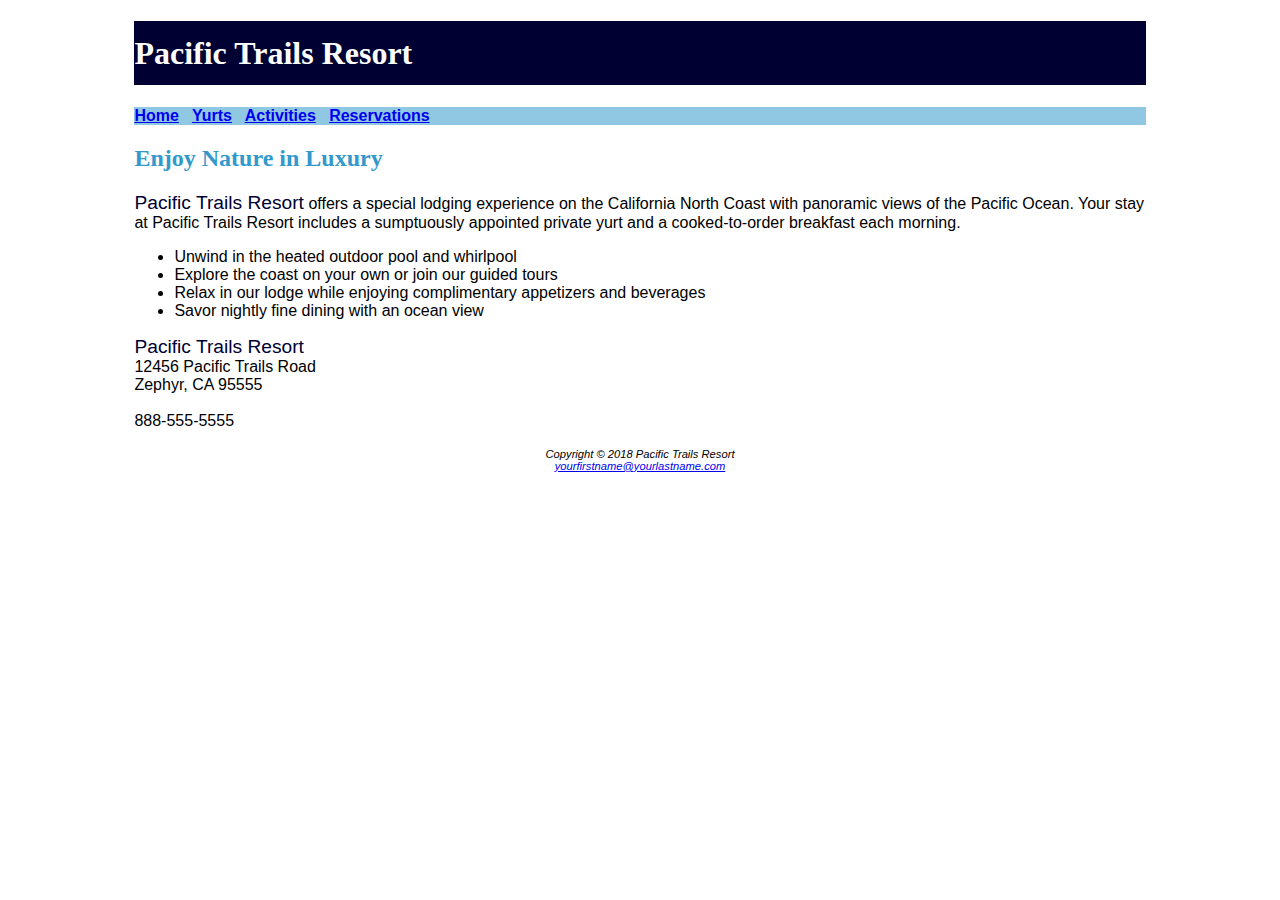
<file: index.html>
<!DOCTYPE html>
<html lang="en">


<head>
  <title>Pacific Trails Resort</title>
  <meta charset="utf-8">
  <link rel="stylesheet" href="pacific.css">

</head>

<body>
  <div id="wrapper">
    <header>
      <h1>Pacific Trails Resort</h1>
    </header>
    <nav>
      <a href="index.html">Home</a> &nbsp;
      <a href="yurts.html">Yurts</a> &nbsp;
      <a href="activities.html">Activities</a> &nbsp;
      <a href="reservations.html">Reservations</a>
    </nav>
    <main>
      <h2>Enjoy Nature in Luxury</h2>
      <p><span class="resort">Pacific Trails Resort</span> offers a special lodging experience on the California North
        Coast with panoramic views of the Pacific Ocean. Your stay at Pacific Trails Resort includes a sumptuously appointed private yurt and a cooked-to-order breakfast each morning.</p>
      <ul>
        <li>Unwind in the heated outdoor pool and whirlpool</li>
        <li>Explore the coast on your own or join our guided tours</li>
        <li>Relax in our lodge while enjoying complimentary appetizers and beverages</li>
        <li>Savor nightly fine dining with an ocean view</li>
      </ul>
      <div>
        <span class="resort">Pacific Trails Resort</span><br>
        12456 Pacific Trails Road<br>
        Zephyr, CA 95555<br><br>
        888-555-5555<br><br>
      </div>
    </main>
    <footer>
      Copyright &copy; 2018 Pacific Trails Resort<br>
      <a href="mailto:yourfirstname@yourlastname.com">yourfirstname@yourlastname.com</a>

    </footer>
  </div>
</body>

</html>
</file>
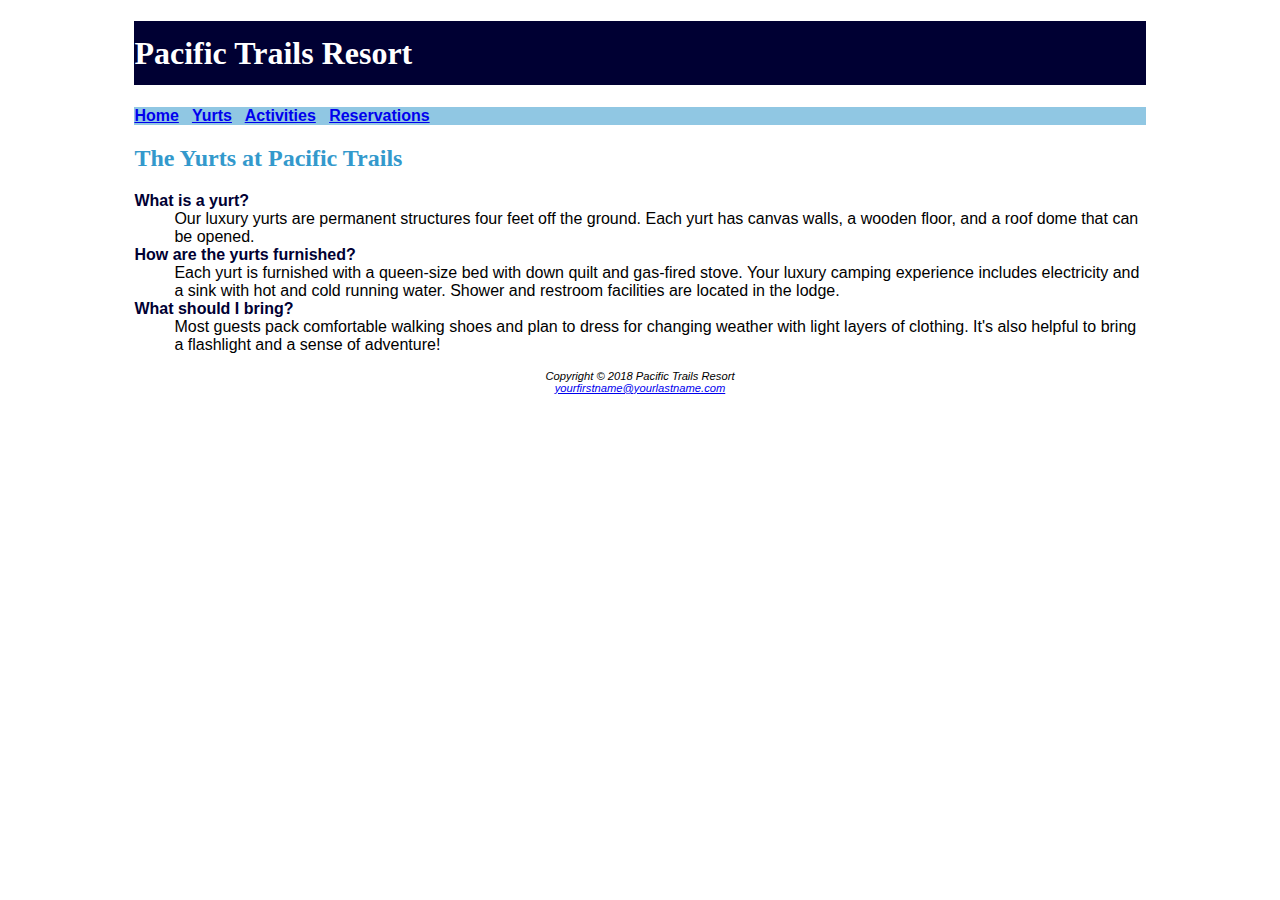
<file: yurts.html>
<!DOCTYPE html>
<html lang="en">

<head>
  <title>Pacific Trails Resort :: Yurts</title>
  <meta charset="utf-8">
  <link rel="stylesheet" href="pacific.css">
</head>

<body>
  <div id="wrapper">
    <header>
      <h1>Pacific Trails Resort</h1>
    </header>
    <nav>
      <a href="index.html">Home</a> &nbsp;
      <a href="yurts.html">Yurts</a> &nbsp;
      <a href="activities.html">Activities</a> &nbsp;
      <a href="reservations.html">Reservations</a>
    </nav>
    <main>
      <h2>The Yurts at Pacific Trails</h2>
      <dl>
        <dt>What is a yurt?</dt>
        <dd>Our luxury yurts are permanent structures four feet off the ground. Each yurt has
          canvas walls, a wooden floor, and a roof dome that can be opened.</dd>
        <dt>How are the yurts furnished?</dt>
        <dd>Each yurt is furnished with a queen-size bed with down quilt and gas-fired stove.
          Your luxury camping experience includes electricity and a sink with hot and
          cold running water. Shower and restroom facilities are located in the lodge.</dd>
        <dt>What should I bring?</dt>
        <dd>Most guests pack comfortable walking shoes and plan to dress for changing weather with light layers of clothing. It&#39;s also helpful to bring a flashlight and a sense of adventure!</dd>
      </dl>
    </main>
    <footer>
      Copyright &copy; 2018 Pacific Trails Resort<br>
      <a href="mailto:yourfirstname@yourlastname.com">yourfirstname@yourlastname.com</a>

    </footer>
  </div>
</body>

</html>
</file>
<file: pacific.css>
body {
  background-color: #FFFFFF;
  color #666666;
  font-family: Verdana, Arial, sans-serif;
}

header {
  background-color: #000033;
  color: #FFFFFF;
  font-family: Georgia, serif;
}

h1 {
  line-height: 200%;
}

nav {
  font-weight: bold;
  background-color: #90C7E3;
}

h2 {
  color: #3399CC;
  font-family: Georgia, serif;
}

dt {
  color: #000033;
  font-weight: bold;
}

.resort {
  color: #000033;
  font-size: 1.2em
}

footer {
  font-size: .70em;
  font-style: italic;
  text-align: center;
}

#wrapper {
  margin-left: auto;
  margin-right: auto;
  width: 80%;
}
</file>
